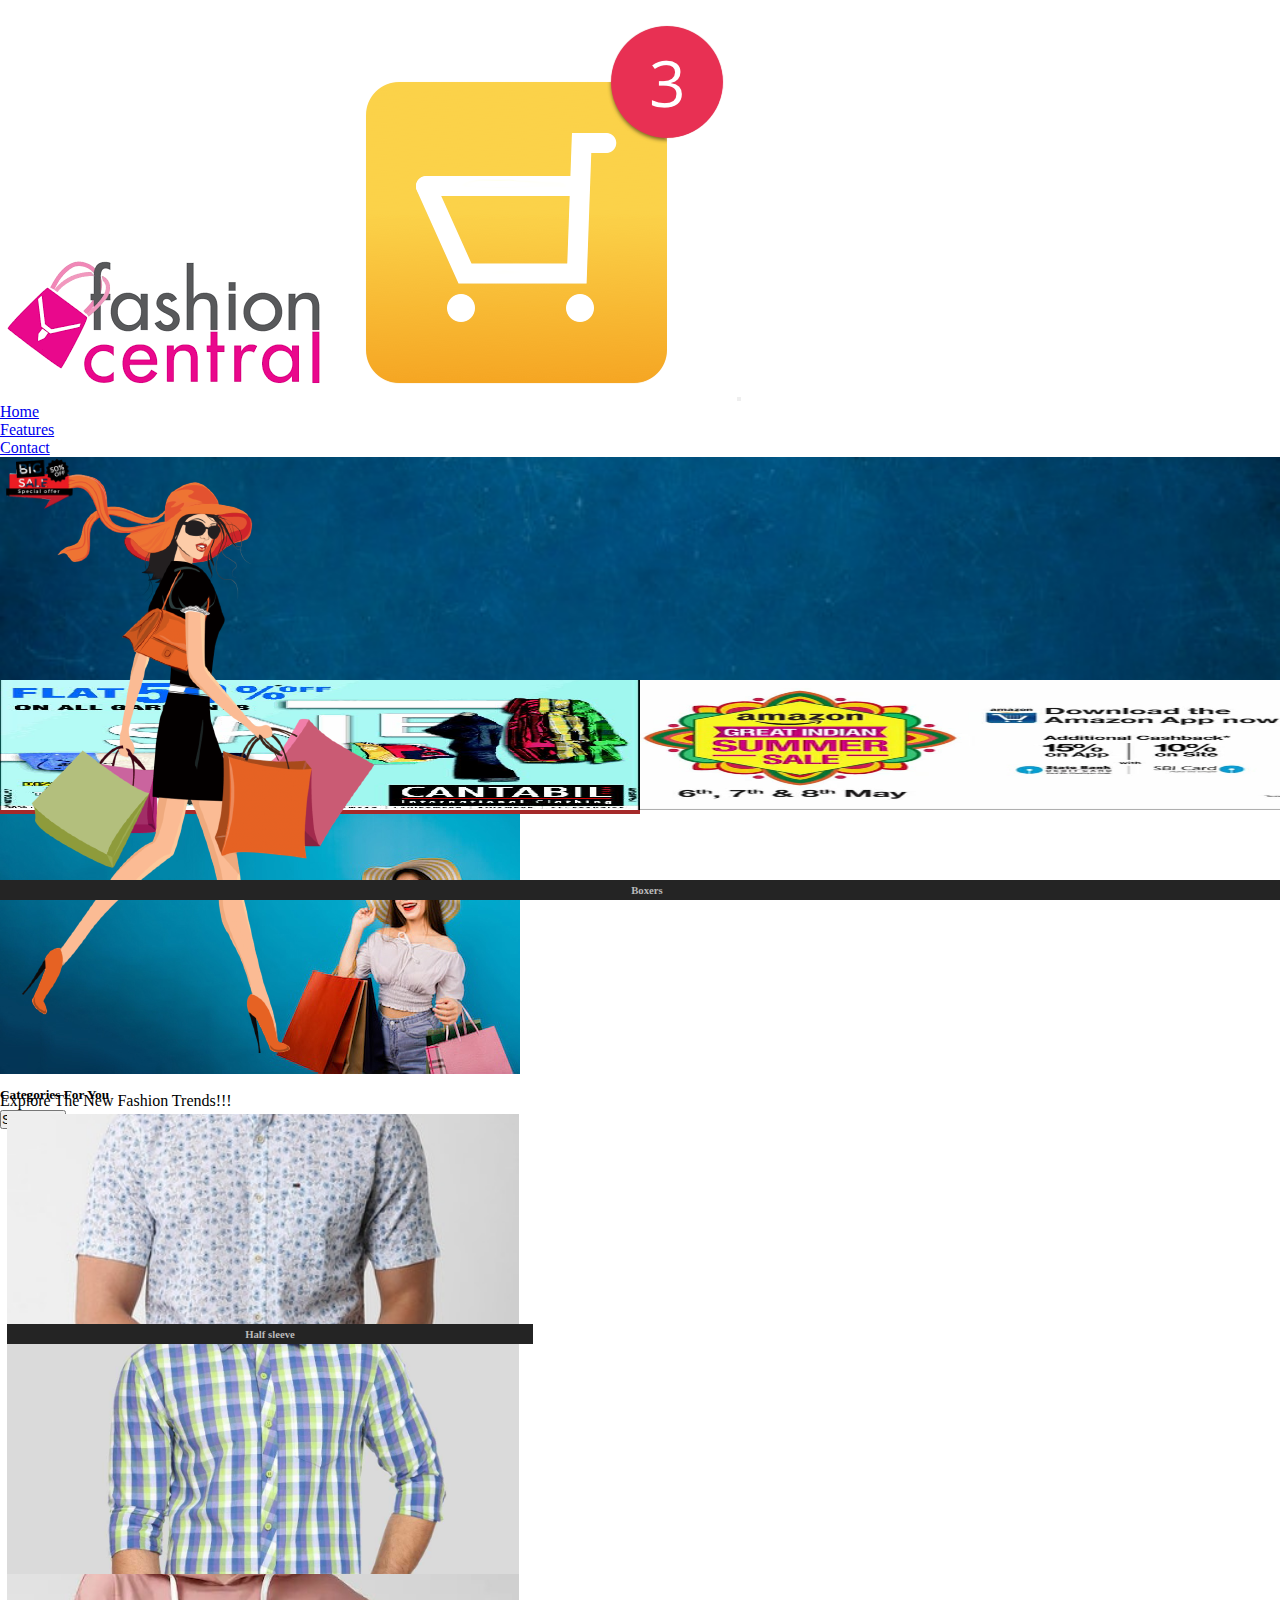
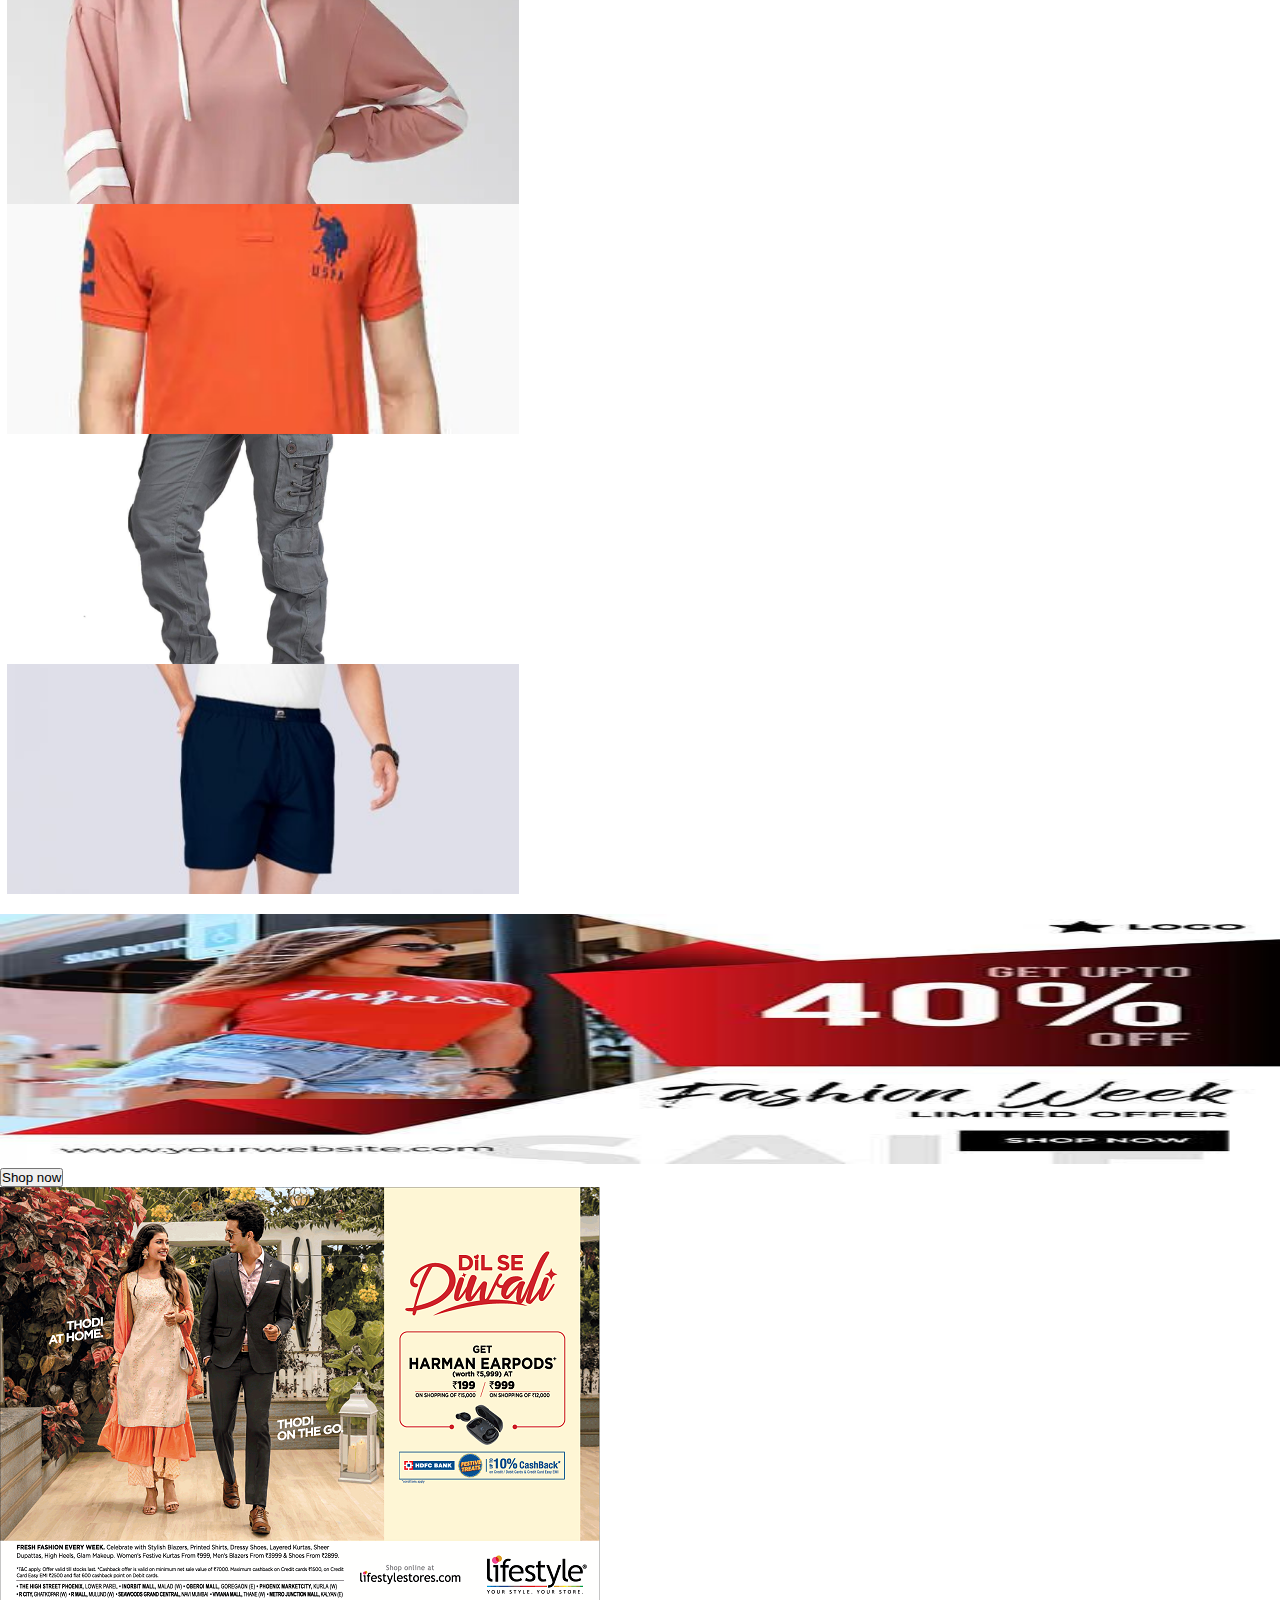
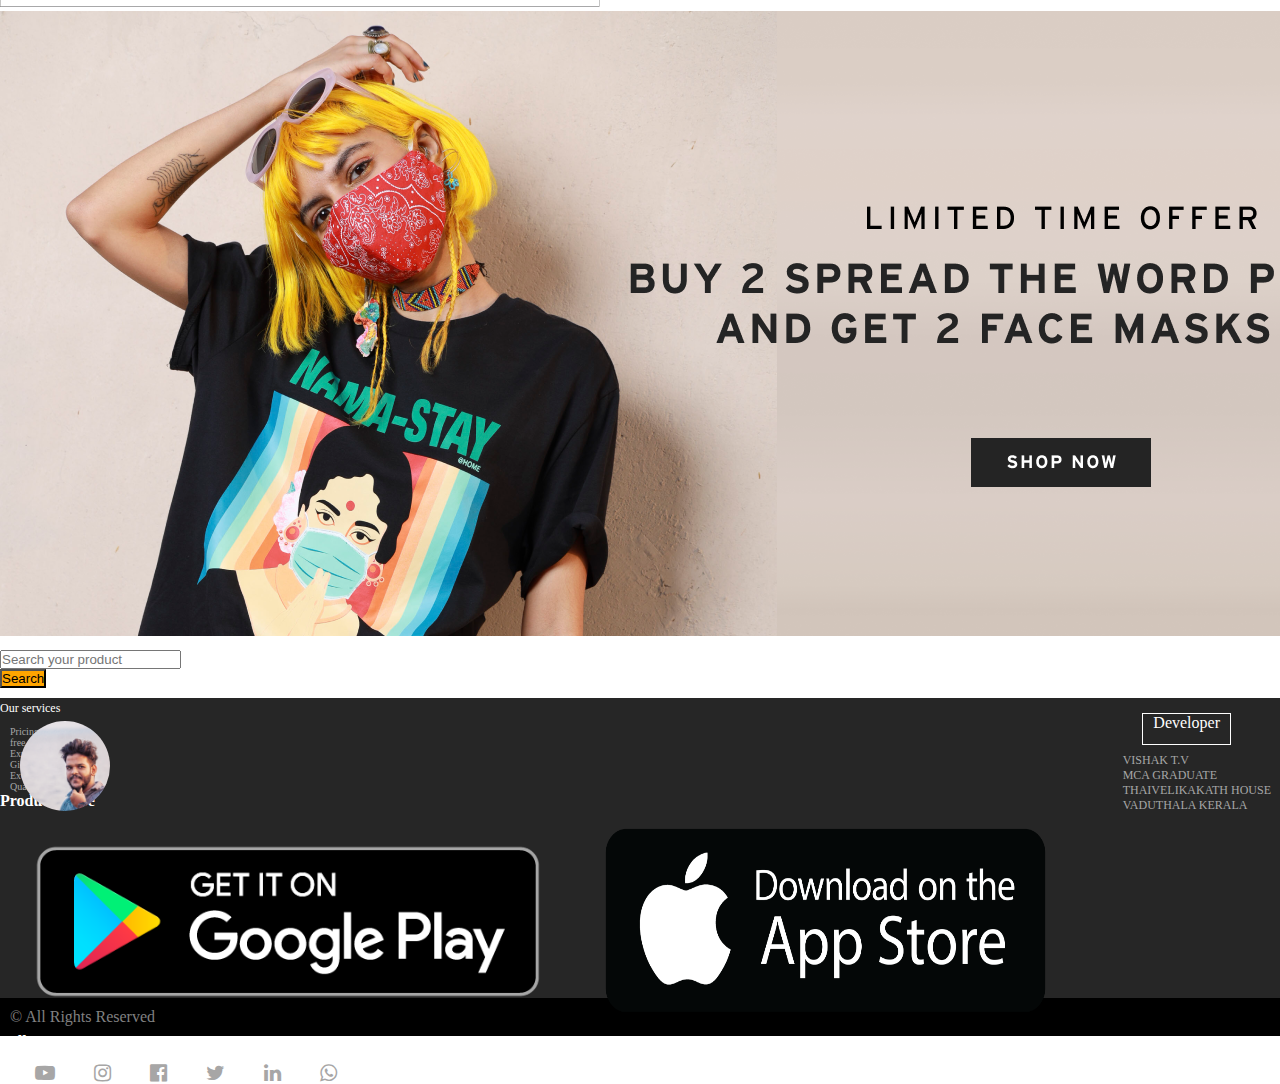
<file: index.html>
<!DOCTYPE html>
<html lang="">
<head>
    <meta charset="utf-8">
    <meta name="viewport" content="width=device-width, initial-scale=1.0">
    <link rel="stylesheet" href="responsive.css">
     <link rel="stylesheet" href="https://cdn.jsdelivr.net/npm/bootstrap@4.5.3/dist/css/bootstrap.min.css" integrity="sha384-TX8t27EcRE3e/ihU7zmQxVncDAy5uIKz4rEkgIXeMed4M0jlfIDPvg6uqKI2xXr2" crossorigin="anonymous">
    <link rel="stylesheet" href="https://stackpath.bootstrapcdn.com/font-awesome/4.7.0/css/font-awesome.min.css" integrity="sha384-wvfXpqpZZVQGK6TAh5PVlGOfQNHSoD2xbE+QkPxCAFlNEevoEH3Sl0sibVcOQVnN" crossorigin="anonymous">
  
    <title></title>
</head>
    <body>
    <nav class="menubar navbar navbar-sm navbar-xs navbar-light amber lighten-4 " >
        
    <img class="logo" src="images-removebg-preview.png">
        <img class="cart ml-auto" src="cart-icon.png">
       <button class="navbar-toggler first-button" type="button" data-toggle="collapse" data-target="#navbarSupportedContent20"
    aria-controls="navbarSupportedContent20" aria-expanded="false" aria-label="Toggle navigation">
    <div class="animated-icon1"><span></span><span></span><span style="bottom-margin:3px;"></span></div>
  </button>
        <div class="collapse navbar-collapse" id="navbarSupportedContent20">
        <ul class="navbar-nav mr-auto">
      <li class="nav-item active">
        <a class="nav-link hom" href="#">Home <span class="sr-only">(current)</span></a>
      </li>
      <li class="nav-item">
        <a class="nav-link hom" href="#">Features</a>
      </li>
      <li class="nav-item">
        <a class="nav-link hom" href="contact%20form.html">Contact</a>
      </li>
    </ul>
    <!-- Links -->

  </div>
  <!-- Collapsible content -->

</nav>
    
    
    </header>
    <div class="offer-zone w-100 h-1">
    </div>
        <div class="container-block ">
        <div class="container1 container-fluid" >
        <div class="image-block">
            
            
            <img class="lady img-fluid" src="207-2071769_girl-shopping-transparent-background-removebg-preview.png">
            </div>
            <div class="content ">
        <p><span class="explore">Explore</span> The New Fashion Trends!!!</p>
            <Button class="btn1" type="button">Shop Now</Button>
            </div>
        
        </div>
            <img class="offer-logo" src="30a1c9ebec8f30088c8fa20debd16d3a-removebg-preview.png">
            </div>
    <div class="offer-section" >
        <div class="main">
        <div class="left">
            <img class="flat-offer img-responsive" src="sales_offer_mainpic_20120119183702Cantabil.jpg">
            </div>
        <div class="right">
            <img class="amazon-offer img-responsive" src="Amazon-summer-sale.jpg">
            
            </div>
            </div>
            <div class="ladybg">
            <img class="blue-lady w-100 img-fluid" src="portrait-happy-asian-pretty-girl-260nw-1670638810.jpg">
            </div>
        <div class="categories">
            <h5 class="text-center">Categories For You</h5>
            <div class="container container-fluid">
            <div class="row mt-2 ">
                
              <div class="col-sm-6 col-md-6 col first-col"><a href="categories/359539-1803840.jpg" class="stretched-link"><h6>Half sleeve</h6></a></div>
                
                <div class="col-sm-6 col-md-6 col second-col"><a href="categories/light-green-checked-full-sleeve-shirt.jpg" class="stretched-link"><h6>Full Sleeve</h6></a></div>
                
                
                
                </div>
                
                <div class="row mt-2 ">
                
                <div class="col-sm-6 col-md-6 col third-col"><a href="categories/femal%20hoodie.jpg" class="stretched-link"><h6>Hoodies</h6></a></div>
                
                <div class="col-sm-6 col col-md-6 fourth-col"><a href="categories/polo%20%20tshirt.jpg" class="stretched-link"><h6>Polo-T-Shirt</h6></a></div>
                
                
                
                </div>
                
                 <div class="row mt-2 ">
                
                <div class="col-sm-6 col col-md-6 fifth-col"><a href="categories/joggers.jpg" class="stretched-link"><h6>Joggers</h6></a></div>
                
                <div class="col-sm-6 col col-md-6 sixth-col"><a href="categories/boxers.jpg" class="stretched-link"><h6>Boxers</h6></a></div>
                
                
                
                </div>
            
            
            </div>
              <div class="sales-offer position-relative ">
    <img src="sales-offer.jpg " class="img-fluid sale  ">
    <button class="btn btn-dark position-absolute btn-responsive" >Shop now</button>
    
    </div>
            
        <div class="diwali-offer mt-3">
            <img src="diwali.png" class="img-fluid">
            
            
            </div>
            <div class="mask">
            
            <img src="mask.png" class="img-fluid">
            
            </div>
            <div class="input-group">
            <input type="text" class="form-control" placeholder="Search your product" aria-label="hashtag" aria-describedby="prepend-1">
            <div class="append">
                <button class=" input-group-text" id="prepend">Search</button>
                
                
                </div>
            
            </div>
             <footer>
                <div class="row devlop-col">
                 <div class="col-8 d-flex develop col-sm-8 col-md-8">
                 <div class="developer-img">
                    </div>
                    <h7>Developer</h7>
                     <p class="develop-txt">VISHAK T.V<br>
                        MCA GRADUATE<br>
                        THAIVELIKAKATH HOUSE<br>
                        VADUTHALA KERALA</p>
                    
                    </div>
                    
                    
                    
                    <div class="col-4 col-sm-4  col-md-4">
                 <div class="our-services">
                    <h11>Our services</h11>
                        <ul>
                        <li>Pricing</li>
                        <li>free shipment</li>
                        <li>Express Delivery</li>
                        <li>Gift cards</li>
                        <li>Exchange</li>
                        <li>Quality Control</li>
                     
                     
                     
                     </ul>
                    </div>
                 </div>
                 </div>
                 <h10 class="ml-4">Product Store</h10>
                 <div class="playstore">
                 <img class="img " src="en_badge_web_generic.png">
                 <img class="img " src="68600-play-google-apple-app-iphone-store.png">
    </div>
                 <h10 class="ml-4 mt-5">Follow</h10>
                 <div class="social-icons">
                 
                 <i class="fa fa-youtube-play" aria-hidden="true"></i>
                 <i class="fa fa-instagram" aria-hidden="true"></i>
                 <i class="fa fa-facebook-official" aria-hidden="true"></i>
                <i class="fa fa-twitter" aria-hidden="true"></i>
                     <i class="fa fa-linkedin" aria-hidden="true"></i>
                     <i class="fa fa-whatsapp" aria-hidden="true"></i>
                 </div>
    </footer>
            <div class="copyrights">
            <p class="small">&copy; All Rights Reserved</p>
            </div>
        </div>
       
        </div>
    
         <script src="https://code.jquery.com/jquery-3.5.1.slim.min.js" integrity="sha384-DfXdz2htPH0lsSSs5nCTpuj/zy4C+OGpamoFVy38MVBnE+IbbVYUew+OrCXaRkfj" crossorigin="anonymous"></script>
<script src="https://cdn.jsdelivr.net/npm/popper.js@1.16.1/dist/umd/popper.min.js" integrity="sha384-9/reFTGAW83EW2RDu2S0VKaIzap3H66lZH81PoYlFhbGU+6BZp6G7niu735Sk7lN" crossorigin="anonymous"></script>
<script src="https://cdn.jsdelivr.net/npm/bootstrap@4.5.3/dist/js/bootstrap.min.js" integrity="sha384-w1Q4orYjBQndcko6MimVbzY0tgp4pWB4lZ7lr30WKz0vr/aWKhXdBNmNb5D92v7s" crossorigin="anonymous"></script>
    <script src="https://cdn.jsdelivr.net/npm/bootstrap@4.5.3/dist/js/bootstrap.bundle.min.js" integrity="sha384-ho+j7jyWK8fNQe+A12Hb8AhRq26LrZ/JpcUGGOn+Y7RsweNrtN/tE3MoK7ZeZDyx" crossorigin="anonymous"></script>
     <script
  src="https://code.jquery.com/jquery-3.5.1.js"
  integrity="sha256-QWo7LDvxbWT2tbbQ97B53yJnYU3WhH/C8ycbRAkjPDc="
  crossorigin="anonymous"></script>

    <script src="responsive.js"></script>
</body>
</html>
</file>
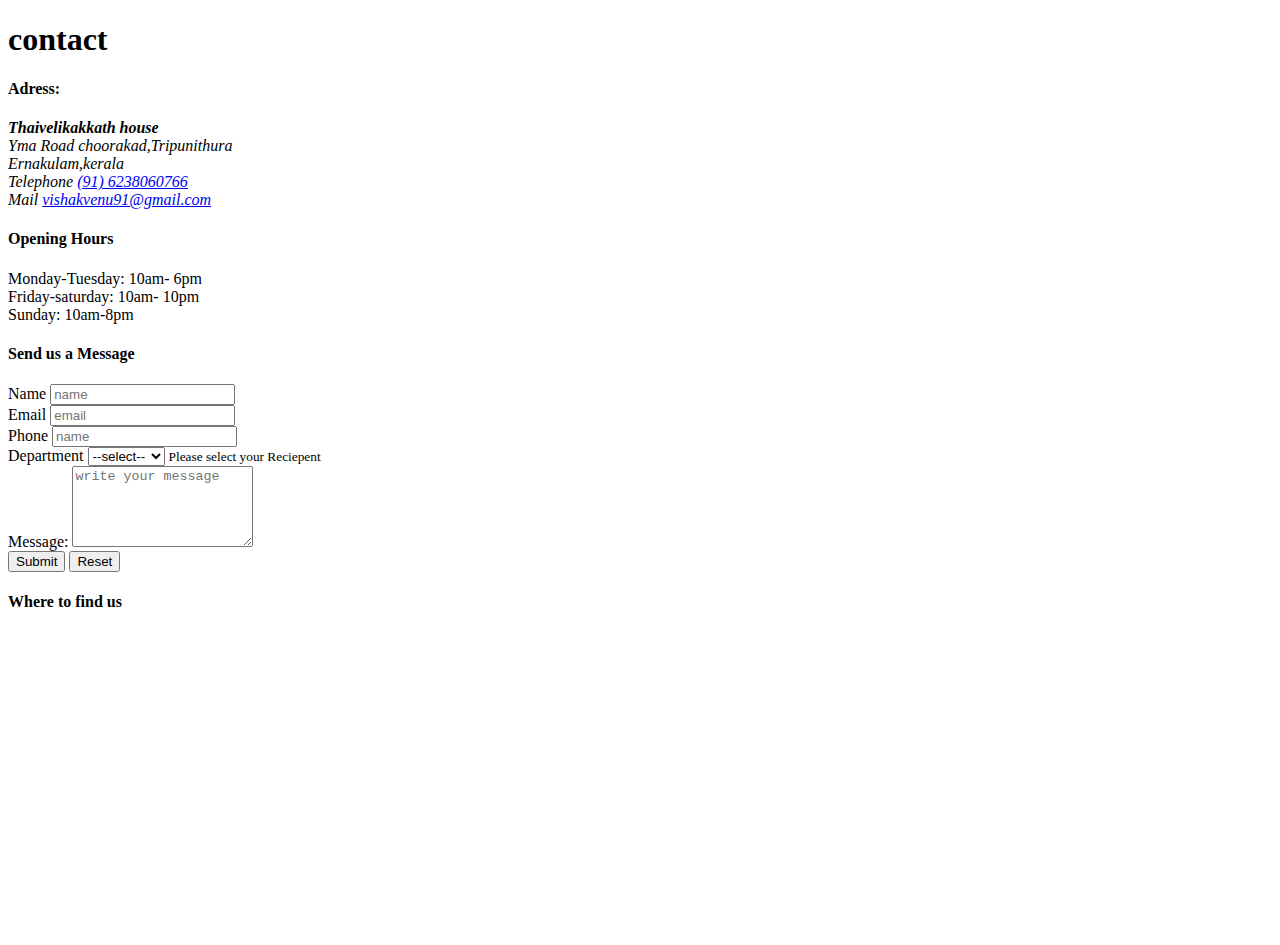
<file: contact form.html>
<!DOCTYPE html>
<html lang="">
<head>
    <meta charset="utf-8">
    <meta name="viewport" content="width=device-width, initial-scale=1.0">
 <link rel="stylesheet" href="https://cdn.jsdelivr.net/npm/bootstrap@4.5.3/dist/css/bootstrap.min.css" integrity="sha384-TX8t27EcRE3e/ihU7zmQxVncDAy5uIKz4rEkgIXeMed4M0jlfIDPvg6uqKI2xXr2" crossorigin="anonymous">
   
    <title></title>
   <style>
       tr{
           height: 150px;
       }
      
    </style>
    
</head>

<body>
    <div class="container">
    <h1 class="text-center mb-sm-4">contact</h1>
        <div class="row">
            <div class="col-12 col-md-6">
    <h4>Adress:</h4>
    <address>
    <strong> Thaivelikakkath house</strong><br>
        Yma Road choorakad,Tripunithura<br>
        Ernakulam,kerala<br>
        <span title="telephone">Telephone </span><a href="tel:+91638060766">(91) 6238060766</a><br>
        <span title="Mail"> Mail </span><a href="mailto:vishakvenu91@gmail.com">vishakvenu91@gmail.com</a>
    </address>
        </div>
            <div class="col-12 col-md-6">
    <h4>Opening Hours</h4>
    <p>
    Monday-Tuesday: 10am- 6pm<br>
    Friday-saturday: 10am- 10pm<br>
    Sunday: 10am-8pm
    
    </p>
            </div>
        </div>
        <div class="row">
            <div class="col-12 col-lg-6 mb-3">
    <h4>Send us a Message</h4>
    <form action="#">
        <div class="row">
        <div class="col-12 col-sm-6">
            <div class="form-group">
            <label for="name">Name</label>
            <input type="text" class="form-control"id="name" placeholder="name">
        </div>
            </div>
            <div class="col-12 col-sm-6">
         <div class="form-group">
            <label for="email">Email</label>
            <input type="email" class="form-control" id="email" placeholder="email">
        </div>
        </div>
        </div>
        <div class="row">
            <div class="col-12 col-sm-6">
     <div class="form-group">
        <label for="telephone">Phone</label>
        <input type="tel" class="form-control" placeholder="name" id="telephone">
    </div>
            </div>
            <div class="col-12 col-sm-6">
    <div class="form-group">
        <label for="select">Department</label>
        <select class="form-control" aria-describedby="select-helpblock" id="select">
            <option value="">--select--</option>
            <option value="Business">Business</option>
            <option value="Sale">Sale</option>
            <option value="support">support</option>
        </select>
        <small id="select-helpblock" class="form-text">Please select your Reciepent</small>
    </div>
        </div>
        </div>
    <div class="form-group">
        <label for="textarea">Message:</label>
        <textarea class="form-control" id="textarea" rows="5"  placeholder="write your message"></textarea>
    </div>
    <button type="submit" class="btn btn-primary">Submit</button>
    <button type="reset" class="btn btn-secondary">Reset</button>
    
   
    
    </form>
            </div>
            <div class="col-12 col-md-6">
            <h4>Where to find us</h4>
          <div class="embed-responsive embed-responsive-4by3">
        <iframe src="https://www.google.com/maps/embed?pb=!1m18!1m12!1m3!1d31440.77727753522!2d76.35275171481933!3d9.92586597434433!2m3!1f0!2f0!3f0!3m2!1i1024!2i768!4f13.1!3m3!1m2!1s0x3b087384c0ad8d77%3A0x86bc20c0dac89801!2sPavamkulangara%20Temple!5e0!3m2!1sen!2sin!4v1607089489584!5m2!1sen!2sin" width="400" height="300" frameborder="0" style="border:0;" allowfullscreen="" aria-hidden="false" tabindex="0"></iframe>
        
        
        
        
        </div> 
            </div>
        </div>
    </div>
    
    <script src="https://code.jquery.com/jquery-3.5.1.slim.min.js" integrity="sha384-DfXdz2htPH0lsSSs5nCTpuj/zy4C+OGpamoFVy38MVBnE+IbbVYUew+OrCXaRkfj" crossorigin="anonymous"></script>
<script src="https://cdn.jsdelivr.net/npm/popper.js@1.16.1/dist/umd/popper.min.js" integrity="sha384-9/reFTGAW83EW2RDu2S0VKaIzap3H66lZH81PoYlFhbGU+6BZp6G7niu735Sk7lN" crossorigin="anonymous"></script>
<script src="https://cdn.jsdelivr.net/npm/bootstrap@4.5.3/dist/js/bootstrap.min.js" integrity="sha384-w1Q4orYjBQndcko6MimVbzY0tgp4pWB4lZ7lr30WKz0vr/aWKhXdBNmNb5D92v7s" crossorigin="anonymous"></script>
    <script src="https://cdn.jsdelivr.net/npm/bootstrap@4.5.3/dist/js/bootstrap.bundle.min.js" integrity="sha384-ho+j7jyWK8fNQe+A12Hb8AhRq26LrZ/JpcUGGOn+Y7RsweNrtN/tE3MoK7ZeZDyx" crossorigin="anonymous"></script>
 
   
    
    
    
    
    </body>
</html>
</file>
<file: responsive.css>
*{
    margin: 0;
    padding: 0;
}
body{
    
}

@media only screen and (max-width:650px) and (min-width:200px){
    body{
        height: 100vh;
/*         background-image: linear-gradient(to top, #feada6 0%, #f5efef 100%);*/
        background-position: center;
        background-size: cover;
        background-attachment: fixed;
        background-repeat: no-repeat;
    }

    
   .animated-icon1, .animated-icon2, .animated-icon3 {
       width: 30px;
        height: 20px;
        position: relative;
        margin: 0px;
        -webkit-transform: rotate(0deg);
        -moz-transform: rotate(0deg);
        -o-transform: rotate(0deg);
        transform: rotate(0deg);
        -webkit-transition: .5s ease-in-out;
        -moz-transition: .5s ease-in-out;
        -o-transition: .5s ease-in-out;
        transition: .5s ease-in-out;
        cursor: pointer;
        }
    
.animated-icon1 span, .animated-icon2 span, .animated-icon3 span {
display: block;
position: absolute;
height: 3px;
width: 100%;
border-radius: 9px;
opacity: 1;
left: 0;
-webkit-transform: rotate(0deg);
-moz-transform: rotate(0deg);
-o-transform: rotate(0deg);
transform: rotate(0deg);
-webkit-transition: .25s ease-in-out;
-moz-transition: .25s ease-in-out;
-o-transition: .25s ease-in-out;
transition: .25s ease-in-out;
}

.animated-icon1 span {
background: #e65100;
}

.animated-icon2 span {
background: #e3f2fd;
}

.animated-icon3 span {
background: #f3e5f5;
}

.animated-icon1 span:nth-child(1) {
top: 0px;
}

.animated-icon1 span:nth-child(2) {
top: 10px;
}

.animated-icon1 span:nth-child(3) {
top: 20px;
}

.animated-icon1.open span:nth-child(1) {
top: 11px;
-webkit-transform: rotate(135deg);
-moz-transform: rotate(135deg);
-o-transform: rotate(135deg);
transform: rotate(135deg);
}

.animated-icon1.open span:nth-child(2) {
opacity: 0;
left: -60px;
}

.animated-icon1.open span:nth-child(3) {
top: 11px;
-webkit-transform: rotate(-135deg);
-moz-transform: rotate(-135deg);
-o-transform: rotate(-135deg);
transform: rotate(-135deg);
}
    .navbar-toggler{
        height: 49px;
/*        padding-top: 30px;*/
/*        margin-right: 7px;*/
    }
    .logo{
        margin-top: 5px;
        width: 80px;
/*        margin-left: ;*/
        height: auto;
}
    .cart{
        width: 40px;
        height: auto;
        margin-right: 5px;
    }
/*
    ul{
        display: flex;
        justify-content: center;
        align-items: center;
        margin-right: -20px;
        margin-top: 10px;
        
    }
    
    ul li{
        display: inline;
        margin-left: 10px;
        padding: 8px 4px 8px 4px;
        font-family: arial;
        
        
        
        border: 1px solid green;
        
    }
   a{
        text-decoration: none;
        color: #efe7eb;
        font-weight: 500;
        font-size: 14px;
    }
    */
    .hom{
/*        color:white !important;*/
    }
    li:hover{
    color: #3e0823;
/*    border: 1px solid #224860;*/
    background-image: linear-gradient(120deg, #84fab0 0%, #8fd3f4 100%);
        padding-left: 10px;
    }

    
    .offer-zone{
        background:url(banner01.jpg);
        background-position: center;
        background-size: cover;
       height: 50px;
        
    }
    .image-block{
        float:right;
        
    }
    .lady{
        width: 130px;
        height: auto;
        transform: scaleX(-1);
        margin-top: 18px;
        margin-right: 12px;

    }
    .content{
        padding-top:50px;
/*        padding-left: 10px;*/
    }
    .content p{
        margin-bottom: 8px;
        font-size: 16px;
        color: #A8CADA;
        line-height: normal;
        padding-left: 15px;
        margin-bottom: 0;
    }
    .content p .explore{
        font-size:35px;
        color: #378699;
        font-weight: 700;
        margin-right: 3px;
    }
    .btn1{
    border-radius:25px;
    padding: 12px;
    border: none;
    background-color: #E54818;
    color: white;
    font-size: 15px;
        margin-left: 15px;
        margin-top: 6px;
    }
    .btn1:hover{
         background-color: #FF5519;
        color: #ffd2ac;
/*        font-weight: 700;*/
    }
}
.container-block {
    background:url(blue%20background.jpg);
     background-position: center;
    background-size: cover;
    height: 223px;
    box-sizing: border-box;
    position: relative;
}
.offer-section{
    height: 150px;
}
.main {
    display: flex;
    width: 100%;
}

.left {
    width: 50%;
/*    height: 130px;*/
    background-color: brown;
}
.flat-offer{
    width: 100%;
    height: 130px;
}

.right {
    width: 50%;
/*    height: 150px;*/
    box-sizing: border-box;
}
.amazon-offer{
    width: 100%;
    height: 130px;
/*    margin-right: 50px;*/
    
}

.offer-logo {
    top: -13px;
    left: 0;
    position: absolute;
    width: 80px;
    height: auto;
}
/*
.ladybg img:nth-child(2),img:nth-child(3),img:nth-child(4){
    height: 100px;
    background-size: cover;
    background-position: center;
}
*/
.categories{
    width: 100%;
    height: 290px;
/*    background-color: firebrick;*/
    
/*    position: relative;*/
    
}
.text-center{
padding-top: 9px;
margin-bottom: 11px;
font-weight: 800;
}
.col{
    width:40% !important;
    background-color: white;
    margin-left: 7px;
    margin-right: 5px;
    height:230px;
    padding: 0 !important;
}
.first-col {
    background: url("categories/359539-1803840.jpg");
    background-size: cover;
    background-position: center;
    position: relative;
}
 h6{
    position: absolute !important;
    bottom: 0;
    left: 0;
     text-align: center !important;
/*    margin-left: 5px;*/
    width:100%;
    background-color: #242424;
    color:#bababa;
    padding:4px 7px 4px 7px;
    margin-bottom: 0 !important;
}

.second-col {
    background: url("categories/light-green-checked-full-sleeve-shirt.jpg");
    background-position: center;
    background-size: cover;
}
.third-col{
     background: url("categories/femal%20hoodie.jpg");
    background-position: center;
    background-size: cover;
}
.fourth-col{
     background: url("categories/polo%20%20tshirt.jpg");
    background-position: center;
    background-size: cover;
}
.fifth-col{
     background: url("categories/joggers.jpg");
    background-position: center;
    background-size: cover;
}
.sixth-col{
     background: url("categories/boxers.jpg");
    background-position: bottom;
    background-size: cover;
}
.sales-offer{
    margin-top: 20px;
    width: 100%;
    
    
    
}
.sale {
    width: 100%;
    height: 250px !important;
   
}
.btn-dark{
    right: 8px;
    bottom: 5px;
}
footer{
    background-color: #262626;
    width: 100%;
    color: white;
    height: 300px;
    position: relative;
    margin-top: 10px;
   
}


.developer-img {
    background: url("para1.jpg");
    background-position: center;
    background-size: cover;
    width: 90px;
    height: 90px;
    border-radius: 50%;
    margin-left: 15px;
    position: absolute;
    top: 23px;
    left: 5px;
}

.develop-col {
    
    position: relative;
    height: 120px;
}
.develop{
    border-right: 1px solid white;
}
h7{
    border: 1px solid white;
    padding: 0;
    height: 30px;
    padding-left: 10px;
    padding-right: 10px;
    position: absolute;
    top: 15px;
    right: 49px;
    color: #fffefe !important;
    
}
.develop-txt{
    color: #a7a6a6 !important;
    position: absolute;
    top: 55px;
    font-size: 12px;
    right: 9px;
    
}
.our-services h11 {
/*    text-decoration: underline;*/
    font-size: 12px;
}
.our-services ul {
    font-size: 10px;
    margin-left: 10px;
    margin-top: 10px;
    color:  #a7a6a6;
}
h1{
    color:white !important;
}
.ml-4{
    font-weight: 700;
}
.img{
    margin-left: 20px;
    width: 80%;
}
.playstore{
    display:flex;
}
.img{
    padding: 0;
    margin: 0;
}
.img:nth-child(1){
    width:45%;
}
.img:nth-child(2){
    width:39%;
}
.social-icons .fa{
    color: #a7a6a6;
    margin-left:35px;
    font-size: 20px;
    margin-top: 12px;
}

.copyrights {
    width: 100%;
    background-color: black;
/*    padding: 5px;*/
}
.copyrights p{
    padding:10px;
    color: grey;
}
.input-group{
    margin-top:10px;
    margin-bottom: 0;
}
.input-group-text {
    background-color: orange !important;
}
</file>
